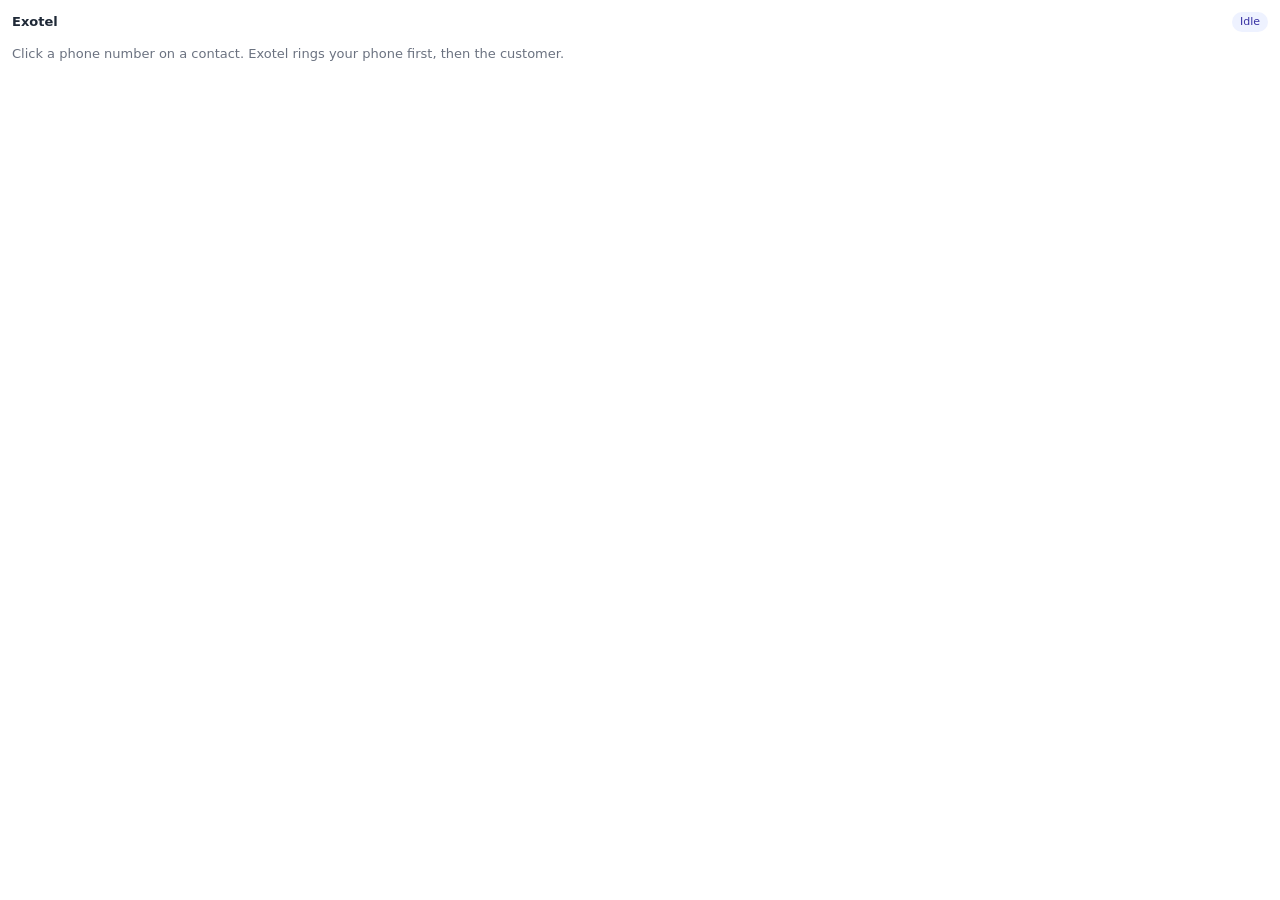
<file: cti-dialer/assets/index.html>
<!DOCTYPE html>
<html lang="en">
  <head>
    <meta charset="utf-8" />
    <title>Exotel click-to-call</title>
    <link rel="stylesheet" href="app.css" />
  </head>
  <body>
    <header>
      <strong>Exotel</strong>
      <span id="state" class="pill">Idle</span>
    </header>
    <section id="idle">
      <p class="muted">Click a phone number on a contact. Exotel rings your phone first, then the customer.</p>
    </section>
    <section id="pending" hidden>
      <p>Call <strong id="who"></strong>?</p>
      <div class="row">
        <button id="call" type="button">Call</button>
        <button id="cancel" type="button" class="quiet">Cancel</button>
      </div>
    </section>
    <section id="calling" hidden>
      <p>Calling <strong id="who-live"></strong></p>
      <p class="muted" id="detail">Answer your phone to be connected.</p>
      <button id="done" type="button" class="quiet">Finish and log</button>
    </section>
    <p id="error" class="error" hidden></p>
    <script src="app.js"></script>
  </body>
</html>
</file>
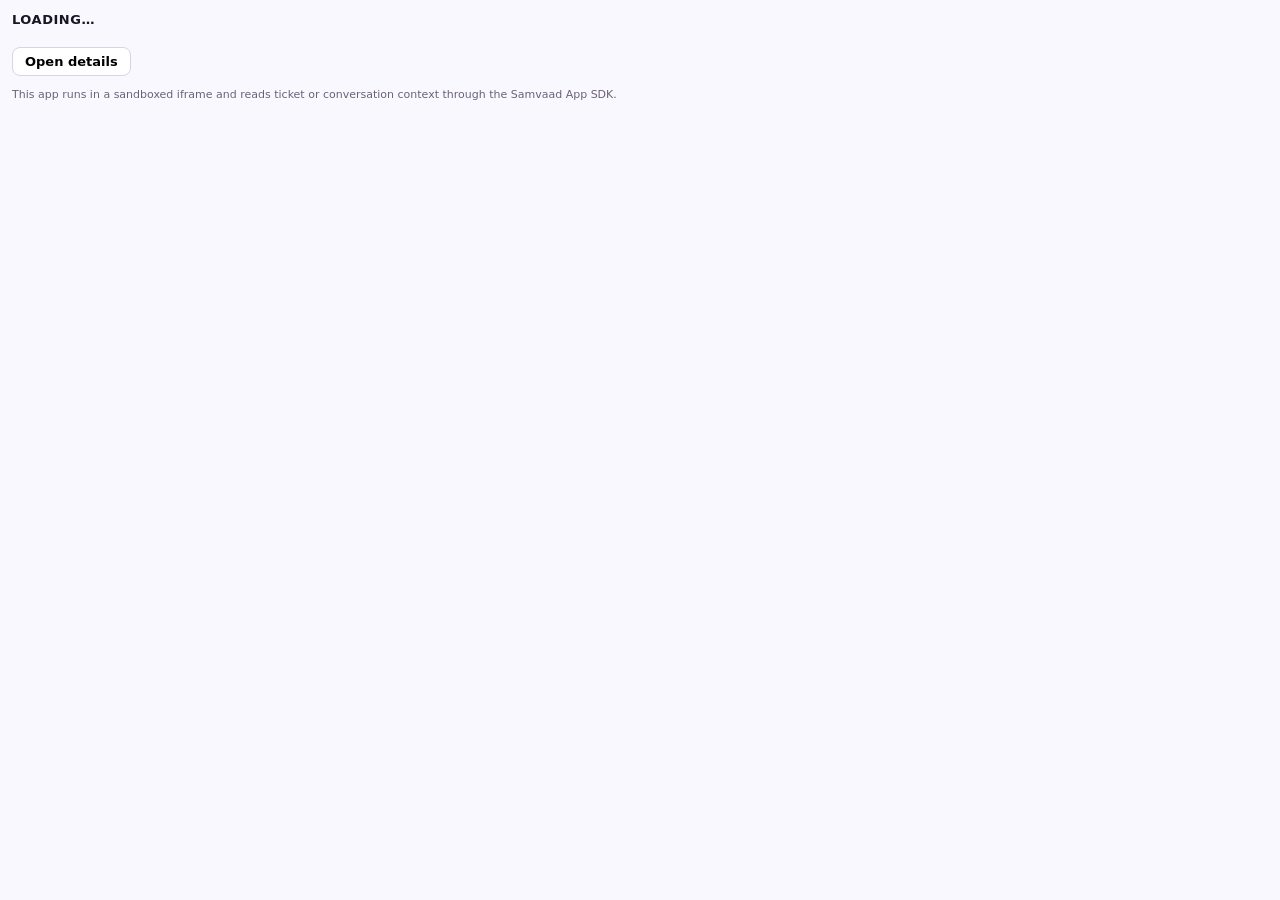
<file: ticket-sidebar/assets/index.html>
<!DOCTYPE html>
<html lang="en">
  <head>
    <meta charset="utf-8" />
    <title>Ticket context</title>
    <link rel="stylesheet" href="app.css" />
  </head>
  <body>
    <h1 id="title">Loading…</h1>
    <dl id="fields"></dl>
    <button type="button" id="open-slider">Open details</button>
    <p class="hint">This app runs in a sandboxed iframe and reads ticket or conversation context through the Samvaad App SDK.</p>
    <script src="app.js"></script>
  </body>
</html>
</file>
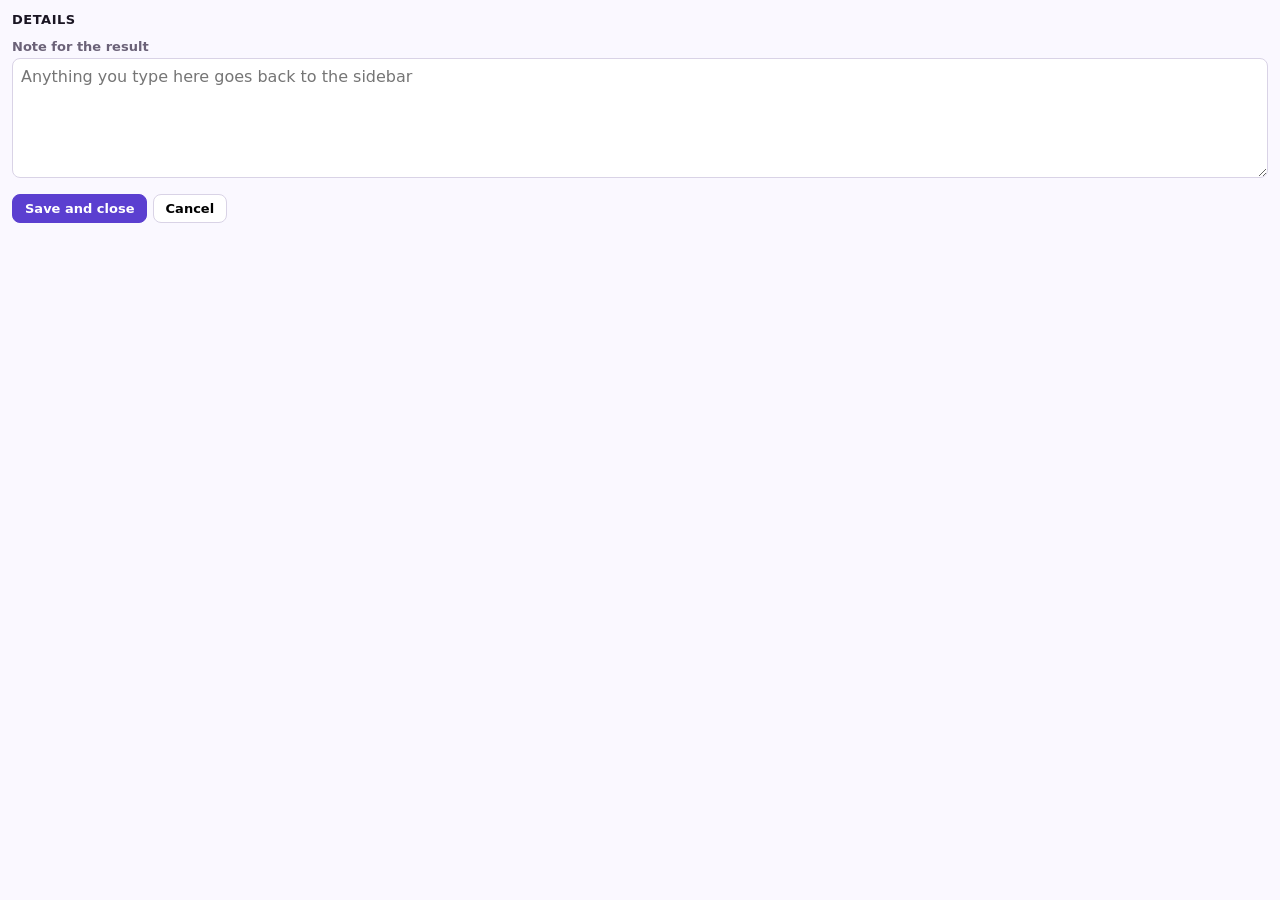
<file: ticket-sidebar/assets/slider.html>
<!DOCTYPE html>
<html lang="en">
  <head>
    <meta charset="utf-8" />
    <title>Details</title>
    <link rel="stylesheet" href="app.css" />
  </head>
  <body>
    <h1 id="title">Details</h1>
    <dl id="fields"></dl>
    <label for="note" class="field-label">Note for the result</label>
    <textarea id="note" placeholder="Anything you type here goes back to the sidebar"></textarea>
    <div>
      <button type="button" class="primary" id="save">Save and close</button>
      <button type="button" id="cancel">Cancel</button>
    </div>
    <script src="slider.js"></script>
  </body>
</html>
</file>
<file: cti-dialer/assets/app.css>
body {
  margin: 0;
  padding: 12px;
  font: 13px/1.45 system-ui, -apple-system, 'Segoe UI', sans-serif;
  color: #1f2937;
  background: #fff;
}
header {
  display: flex;
  align-items: center;
  justify-content: space-between;
  margin-bottom: 12px;
}
.pill {
  border-radius: 999px;
  padding: 2px 8px;
  font-size: 11px;
  background: #eef2ff;
  color: #3730a3;
}
.row {
  display: flex;
  gap: 8px;
}
button {
  border: 0;
  border-radius: 8px;
  padding: 8px 14px;
  font: inherit;
  font-weight: 600;
  color: #fff;
  background: #4f46e5;
  cursor: pointer;
}
button.quiet {
  color: #374151;
  background: #f3f4f6;
}
button:disabled {
  opacity: 0.6;
  cursor: default;
}
.muted {
  color: #6b7280;
}
.error {
  border-radius: 8px;
  padding: 8px 10px;
  color: #991b1b;
  background: #fef2f2;
}
</file>
<file: ticket-sidebar/assets/app.css>
body {
  font-family: system-ui, sans-serif;
  margin: 0;
  padding: 12px;
  color: #1a1523;
  background: #faf8ff;
}
h1 {
  font-size: 13px;
  margin: 0 0 8px;
  text-transform: uppercase;
  letter-spacing: 0.04em;
}
dl { margin: 0; font-size: 13px; }
dt { color: #6b6278; font-weight: 600; margin-top: 8px; }
dd { margin: 2px 0 0; }
.hint { margin-top: 12px; font-size: 11px; color: #6b6278; }
button {
  margin-top: 12px;
  padding: 6px 12px;
  border: 1px solid #d9d3e6;
  border-radius: 8px;
  background: #fff;
  font: inherit;
  font-size: 13px;
  font-weight: 600;
  cursor: pointer;
}
button.primary { background: #5b3fd0; border-color: #5b3fd0; color: #fff; }
textarea {
  width: 100%;
  box-sizing: border-box;
  min-height: 120px;
  padding: 8px;
  border: 1px solid #d9d3e6;
  border-radius: 8px;
  font: inherit;
}
.field-label { display: block; margin: 12px 0 4px; font-size: 13px; font-weight: 600; color: #6b6278; }
</file>
